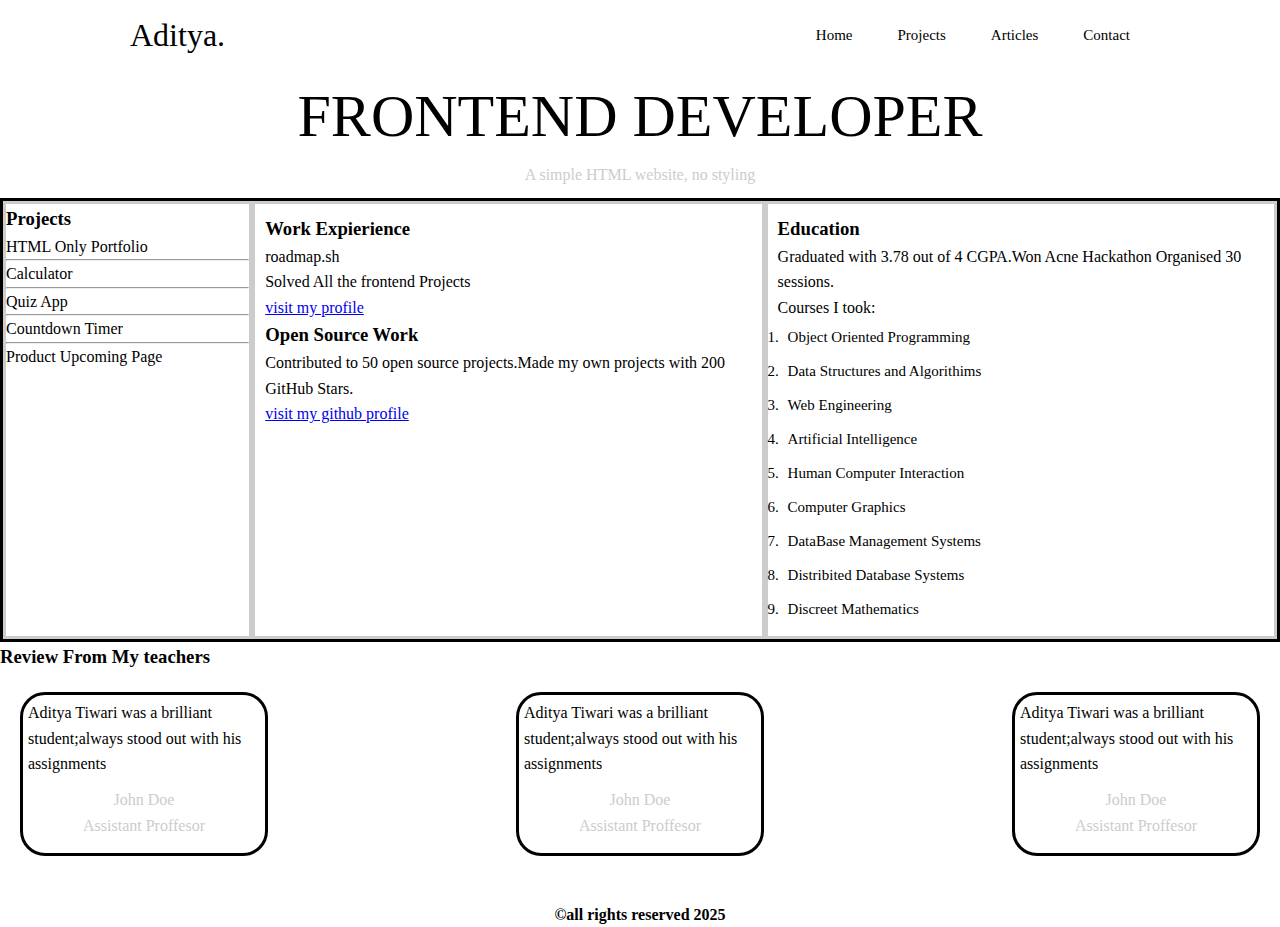
<file: Basic HTML Website/index.html>
<!DOCTYPE html>
<html lang="en">
<head>
    <meta charset="UTF-8">
    <meta name="viewpoint" content="width=device-width">
    <!-- SEO Meta Tags -->
    <meta name="description" content="A Basic HTML Website for roadmap.sh frontend">
    <meta name="Keywords" content="Frontend website,roadmap.sh,html">
    <meta name="author" content="Aditya Tiwari">
    <title>A Basic HTML Website</title>
    <link rel="stylesheet" href="style.css">
</head>
<body>     
        <!--navbar-->
        <div class="navbar">
            <div class="container flex">
            <h1 class="logo">Aditya.</h1>
                <nav>
                    <ul>
                        <li><a href="index.html">Home</a></li>
                        <li><a href="Project.html">Projects</a></li>
                        <li><a href="Article.html">Articles</a></li>
                        <li><a href="Contact.html">Contact</a></li> 
                    </ul>                        
                </nav>
            </div>                
    </div>
    <main>
        <div class="container-3">
        <h2><span>FRONTEND</span> DEVELOPER</h2>  
            <p>A simple HTML website, no styling</p>
    </div>    
        <div class="container-1">
            <div class="box-1">
           <h3>Projects</h3>
            HTML Only Portfolio
           <hr>
            Calculator
           <hr>
            Quiz App
           <hr>
            Countdown Timer
           <hr>
            Product Upcoming Page        
            </div>
                <div class="box-2">
                   <h3>Work Expierience</h3>
                       roadmap.sh
                    <br>
                       Solved All the frontend Projects
                    <br>
            <a href="https://roadmap.sh/u/adityatiwari" id="link">visit my profile</a>
            <br>
            <h3>Open Source Work</h3>
            Contributed to 50 open source projects.Made my own projects with 200 GitHub Stars.
            <br>
             <a href="https://github.com/ApexStrain" id="link">visit my github profile</a>
                </div>
         <div class="box-3">
        <h3>Education</h3>
        Graduated with 3.78 out of 4 CGPA.Won Acne Hackathon Organised 30 sessions.
        <br>
        Courses I took:
        <ol>
            <li>Object Oriented Programming</li>
            <li>Data Structures and Algorithims</li>
            <li>Web Engineering</li>
            <li>Artificial Intelligence</li>
            <li>Human Computer Interaction</li>
            <li>Computer Graphics</li>
            <li>DataBase Management Systems</li>
            <li>Distribited Database Systems</li>
            <li>Discreet Mathematics</li>
        </ol>
         </div>
        </div>
         <h3>Review From My teachers</h3>
        <div class="container-2">
        <div class="container-2-box"
            id="box-4">
            Aditya Tiwari was a brilliant student;always stood out with his assignments
            <p> John Doe<br>
            Assistant Proffesor</p>
        </div>
        <div class="container-2-box" id="box-4">
            Aditya Tiwari was a brilliant student;always stood out with his assignments
            <p> John Doe<br>
            Assistant Proffesor</p>
        </div>
        <div class="container-2-box" id="box-4">
            Aditya Tiwari was a brilliant student;always stood out with his assignments
            <br>
            <p> John Doe<br>
            Assistant Proffesor</p>
        </div>      
    </div>
        </main>
        <br>        
      <footer>
       <h4>&copy;all rights reserved 2025</h4>
</footer>
</body>
</html>
</file>
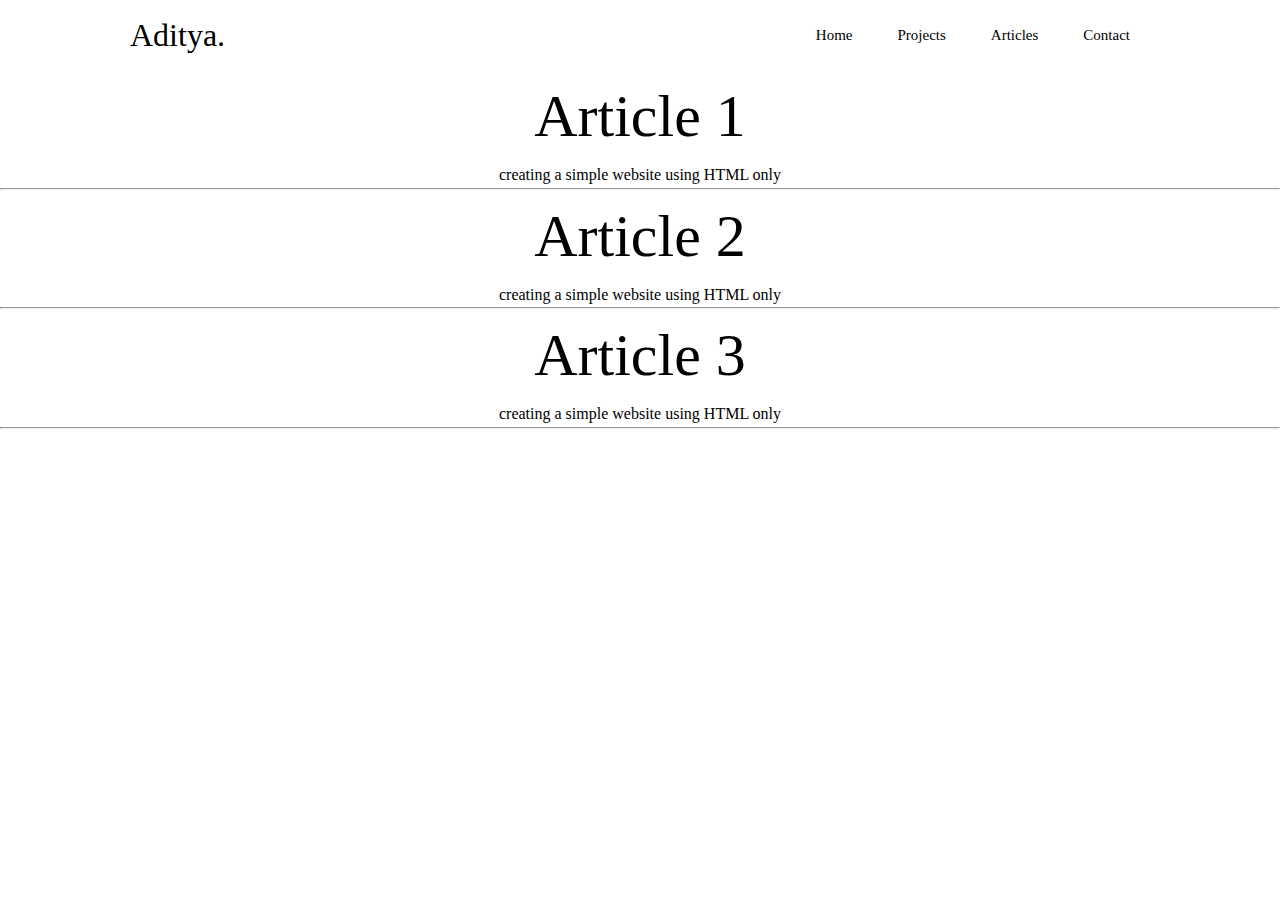
<file: Basic HTML Website/Article.html>
<!DOCTYPE html>
<html lang="en">
<head>
    <meta charset="UTF-8">
    <meta name="viewpoint" content="width=device-width">
    <!-- SEO Meta Tags -->
    <meta name="description" content="A Basic HTML Website for roadmap.sh frontend">
    <meta name="Keywords" content="Frontend website,roadmap.sh,html">
    <meta name="author" content="Aditya Tiwari">
    <title>A Basic HTML Website</title>
    <link rel="stylesheet" href="style.css">
</head>
<body>
    <!--navbar-->
        <div class="navbar">
            <div class="container flex">
            <h1 class="logo">Aditya.</h1>
                <nav>
                    <ul>
                        <li><a href="index.html">Home</a></li>
                        <li><a href="Project.html">Projects</a></li>
                        <li><a href="Article.html">Articles</a></li>
                        <li><a href="Contact.html">Contact</a></li> 
                    </ul>                        
                </nav>
            </div>                
    </div>
    <div class="container-3">
        <article>
            <h2>Article 1</h2>
            creating a simple website using HTML only
            <br>
            <hr>
            <h2>Article 2</h2>
            creating a simple website using HTML only
            <br>
            <hr>
            <h2>Article 3</h2>
            creating a simple website using HTML only
            <hr>
        </article>
    </div>
</body>
</html>
</file>
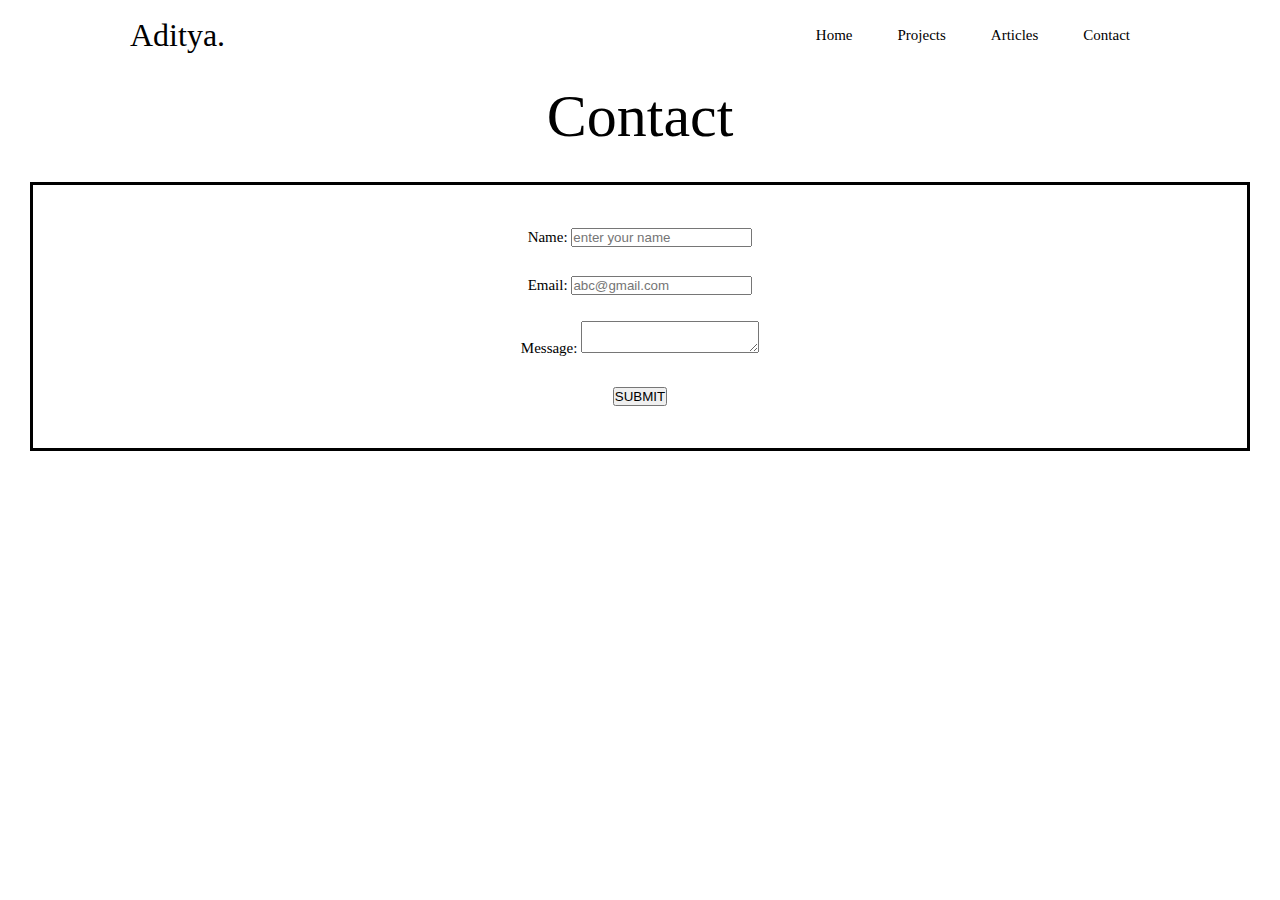
<file: Basic HTML Website/Contact.html>
<!DOCTYPE html>
<html lang="en">
<head>
    <meta charset="UTF-8">
    <meta name="viewpoint" content="width=device-width"/>
    <!-- SEO Meta Tags -->
    <meta name="description" content="A Basic HTML Website for roadmap.sh frontend"/>
    <meta name="Keywords" content="Frontend website,roadmap.sh,html"/>
    <meta name="author" content="Aditya Tiwari"/>
    <title>A Basic HTML Website</title>
    <link rel="stylesheet" href="style.css">
</head>
<body>
    <main>
         <!--navbar-->
        <div class="navbar">
            <div class="container flex">
            <h1 class="logo">Aditya.</h1>
                <nav>
                    <ul>
                        <li><a href="index.html">Home</a></li>
                        <li><a href="Project.html">Projects</a></li>
                        <li><a href="Article.html">Articles</a></li>
                        <li><a href="Contact.html">Contact</a></li> 
                    </ul>                        
                </nav>
            </div>                
    </div>
    <div class="container-3">
    <h2>Contact</h2>
    <div class="form">
    <form class="form-control">
      <label for="name">Name:</label>
      <input id="name" type="text" placeholder="enter your name">
      <br>
        <br>
      <label for="email">Email:</label>
      <input id="email" type="text" placeholder="abc@gmail.com">
      <br>
        <br>
      <label for="message">Message:</label>
      <textarea id="message" placeholder="type your message">        
      </textarea>
      <br>
        <br>
      <button>SUBMIT</button>
    </form>
    </div>
  </div>
  </main>
</body>
</html>
</file>
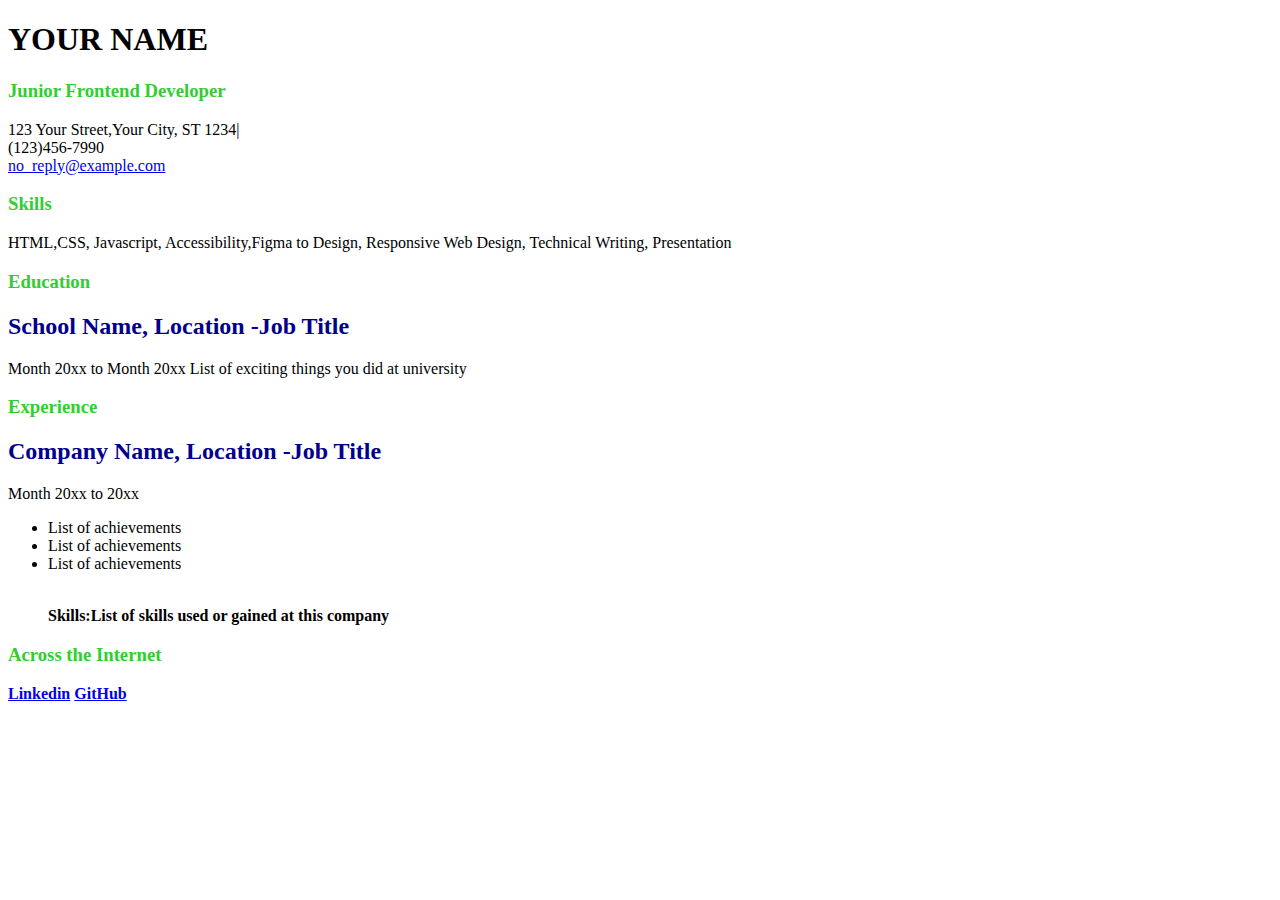
<file: single-page-cv/single-page-cv.html>
<!DOCTYPE html>
<html>

<head>
  <meta charset="UTF-8">
  <meta name="viewport" content="width=device-width, initial-scale=1">
  <title>Your Name-Junior Frontend Developer</title>
  <!--SEO Meta tags-->
  <meta name="description" content="Your Name-Junior Frontend Developer specializing in HTML,CSS, Javascript, and responsive Web design">
  <meta name="keywords" content="Frontend Developer, HTML,CSS, Javascript,Web Development, Portfolio">
  <meta name="author" content="Apex Strain">
  
  <meta property="og:title" content=Best Web Development Tips for Beginners">
  <meta property="og:description" content="Portfolio and Resume of Aditya Tiwari, specializing in frontend web development.">
  <meta property="og:image" content="https://yourwebsite.com/preview-image.jpg">
  <meta property="og:url" content="https://yourwebsite.com">
  <meta property="og:type" content="website">
  
  <link rel="stylesheet" href="style.css" type="text/css" media="all" />
  
  <link rel="icon" href="favicon.ico" type="image/x-icon">
  
</head>
<body>
    <header>
  <h1>YOUR NAME</h1>
  <h3>
    Junior Frontend Developer 
  </h3>
<p>
  123 Your Street,Your City, ST 1234|
<br>
(123)456-7990
<br>
<a href="mailto:no_reply@example.com">no_reply@example.com </a>
</p>
</header>
   <main>
<section>
<h3>
  Skills
</h3>
 <p>
   HTML,CSS, Javascript, Accessibility,Figma to Design, Responsive Web Design, Technical Writing, Presentation 
 </p>
</section>
 <section>
 <h3>
   Education 
 </h3>
 <h2>
   School Name, Location -Job Title 
 </h2>
 <p>
   Month 20xx to Month 20xx
   List of exciting things you did at university
 </p>
  </section>
<section>
 <h3>
   Experience 
 </h3>
 <h2>
   Company Name, Location -Job Title
 </h2>
 <p>
   Month 20xx to 20xx
   </p>
   <ul>
     <li>List of achievements</li>
     <li>List of achievements</li>
     <li>List of achievements</li>
     <br>
<p><strong>Skills</skills>:List of skills used or gained at this company </p>
</ul>
</section>

   </main>
   
 <footer>
 <h3>
   Across the Internet 
 </h3>
 <p>
<a href="https://www.linkedin.com/in/yourprofile">Linkedin</a>
<a href="https://github.com/yourprofile"target="_blank">GitHub</a>
</p>
 </footer>
</body>

</html>
</file>
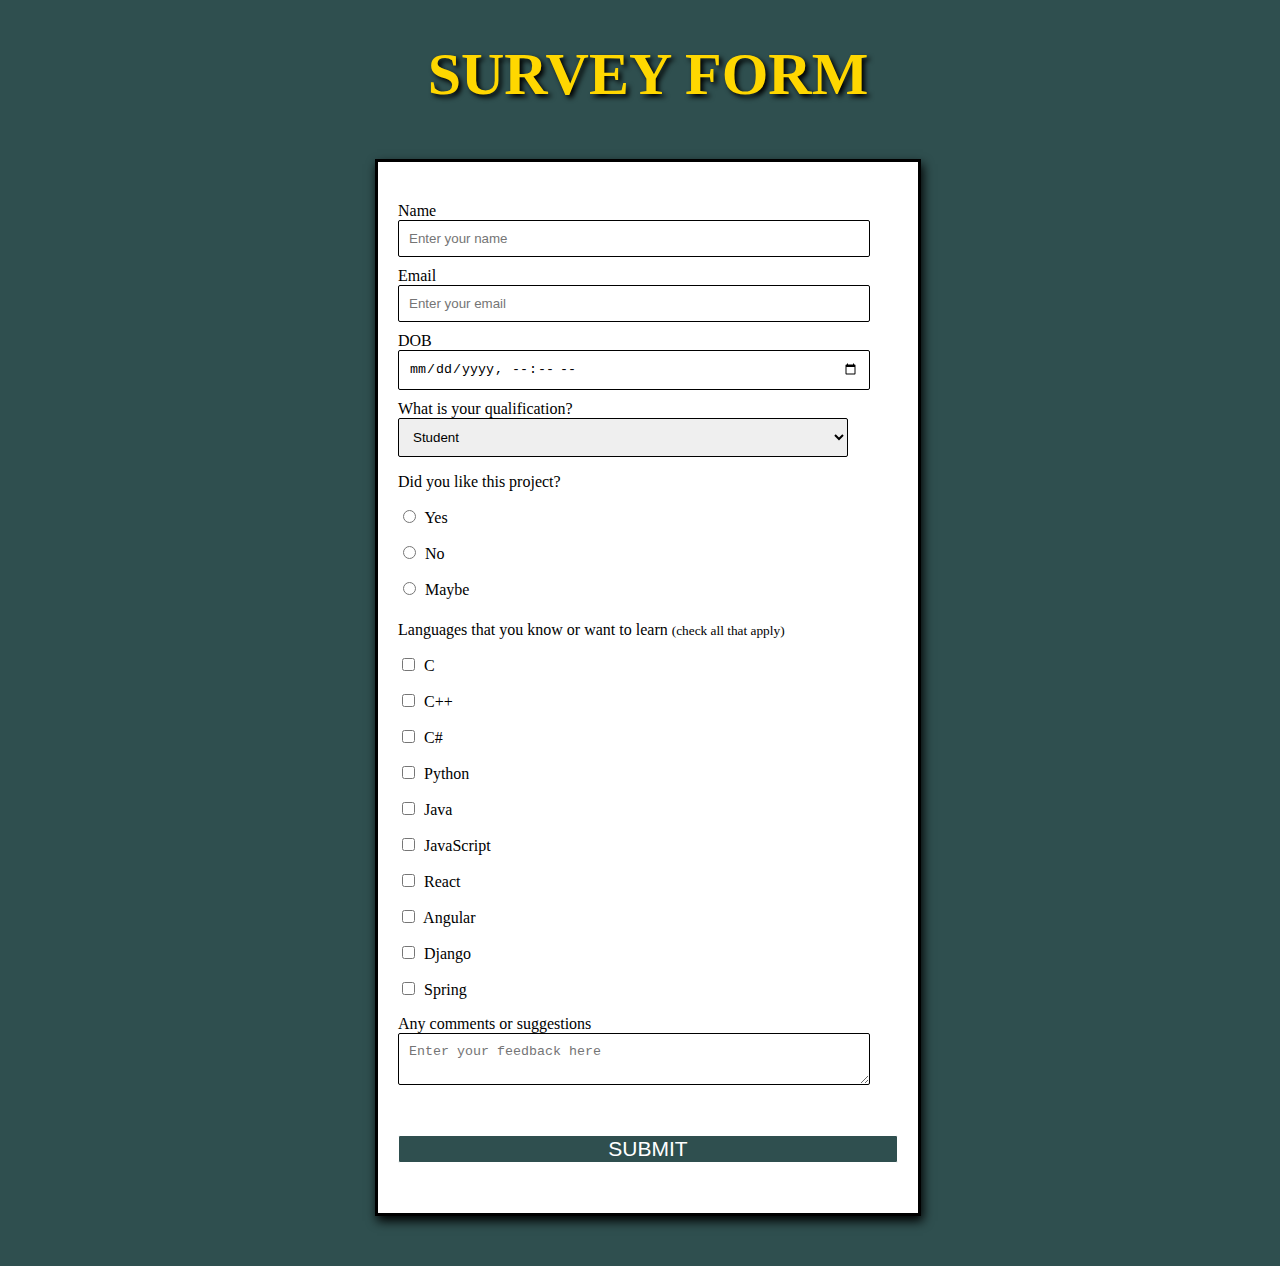
<file: survey-form/Survey-Form.html>
<!DOCTYPE html>
<html lang="en">
<head>
  <meta charset="UTF-8">
  <meta http-equiv="X-UA-Compatible" content="IE=edge">
  <meta name="viewport" content="width=device-width, initial-scale=1.0">
  <title>Survey Form</title>
  <link rel="stylesheet" href="styles.css">
</head>
<body>
  <h1>SURVEY FORM</h1>
  <div>
    <form class="form-control">
      <label for="name">Name</label>
      <input id="name" type="text" placeholder="Enter your name">

      <label for="email">Email</label>
      <input id="email" type="text" placeholder="Enter your email">

      <label for="dob">DOB</label>
      <input id="dob" type="datetime-local" placeholder="Enter your age">

      <label for="select">What is your qualification?</label>
      <select id="select">
        <option>Student</option>
        <option>Undergraduate</option>
        <option>Post-graduate</option>
        <option>Working Professional</option>
      </select>

      <p>Did you like this project?</p>
      <label><input name="tic" type="radio"> Yes</label>
      <label><input name="tic" type="radio"> No</label>
      <label><input name="tic" type="radio"> Maybe</label>

      <p>Languages that you know or want to learn <small>(check all that apply)</small></p>
      <label><input type="checkbox"> C</label>
      <label><input type="checkbox"> C++</label>
      <label><input type="checkbox"> C#</label>
      <label><input type="checkbox"> Python</label>
      <label><input type="checkbox"> Java</label>
      <label><input type="checkbox"> JavaScript</label>
      <label><input type="checkbox"> React</label>
      <label><input type="checkbox"> Angular</label>
      <label><input type="checkbox"> Django</label>
      <label><input type="checkbox"> Spring</label>

      <label for="feedback">Any comments or suggestions</label>
      <textarea id="feedback" placeholder="Enter your feedback here"></textarea>

      <button id="submit-btn">SUBMIT</button>
    </form>
  </div>
</body>
</html>
</file>
<file: Basic HTML Website/style.css>
@media(min-width:700px){.container-1{
  display: flex;
  height: auto;
  border:solid;
}
.container-2{
  display: flex;
  justify-content: space-between;
  padding: 20px;
}
  .container-3{
  text-align: center;
  height: auto;
}
}
*{
  box-sizing: border-box;
  padding: 0;
  margin: 0;
}

body{
  background-color: white;
  line-height: 1.6;
}

ul{
  list-style-type: none;
}

h1{
  font-weight: 500;
  line-height: 1.2;
  margin: 10px 0;
}

h2{
  font-weight: 500;
  font-size: 60px;
  line-height: 1.2;
  margin: 10px 0;
  text-align: center;
}
p{color: #ccc;
  text-align: center;
  margin: 10px 0;
}

.navbar{
  height: 70px;
}

.navbar ul{
  display: flex;
}

.navbar a{
  padding: 10px;
  margin: 0 5px;
  text-decoration: none;
  color: black;
}

.navbar a:hover{
  border-bottom: 2px black solid;
}
.navbar .flex{
  justify-content: space-between;
}
.container{
  max-width: 1100px;
  margin: 0 auto;
  overflow: auto;
  padding: 0 40px;
}

.flex{
  display: flex;
  justify-content: center;
  align-items: center;
  height: 100%;
}

.container-2-box{
  width:20%;
}

.box-1{flex:1;
  border: #ccc solid;
  height: auto;
  color: black;
  
}

.box-2{flex:2;
  border: #ccc solid;
  height: auto;
  padding: 10px;
  color: black;
}

.box-3{flex: 2;
  border: #ccc solid;
  height: auto;
  padding: 10px;
  color: black;
}

#box-4{
  border: solid;
  border-radius: 25px;
  padding: 5px;
  color: black;
}

.box{
  border: solid;
  height: auto;
  max-width: 100%; 
  border-radius:15px;
  text-align: center;
}

.contact{
  text-align: center;
}

li{
  font-size: 15px;
  padding: 5px;
  margin-left: 5px;
}

.form{border: solid;
  text-align: center;
  max-width: 100%;
  margin: 30px;
  padding: 40px;
  font-size: 15px;
}

h4{
  text-align: center;
}

img{
  border: solid;
}
</file>
<file: single-page-cv/style.css>
body{height: 100%,width: 100%;}
h1{
  font-family:Ariel;
  
}
h2{
  font-family:Ariel;
  color: darkblue;
  
}
h3{
  font-family:Ariel;
  color:limegreen;
}
p{
  font-family:Ariel;
}
</file>
<file: survey-form/styles.css>
/* General body styling */
body {
  height: 100%;
  width: 100%;
  background-color: darkslategray;
  text-align: center;
}

/* Heading styling */
h1 {
  font-size: 60px;
  color: gold;
  font-weight: 900;
  text-shadow: 3px 3px 5px black;
}

/* Form container */
.form-control {
  background-color: white;
  box-shadow: 2px 5px 10px black;
  max-width: 500px;
  margin: 50px auto;
  padding: 30px 20px;
  border: solid;
  text-align: left;
  display: block;
}

/* Input fields */
input, select, textarea {
  border: 1px solid;
  border-radius: 2px;
  padding: 10px;
  display: block;
  width: 90%;
  margin-bottom: 10px;
}

/* Labels */
label {
  display: block;
  margin-top: 10px;
}

/* Checkbox and Radio buttons */
input[type="checkbox"], input[type="radio"] {
  display: inline-block;
  width: auto;
  margin-right: 5px;
}

/* Submit button */
#submit-btn {
  border: 1px solid;
  border-radius: 2px;
  font-size: 21px;
  display: block;
  width: 100%;
  margin-top: 50px;
  margin-bottom: 20px;
  transition: all ease 0.2s;
  background-color: darkslategray;
  color: white;
  cursor: pointer;
}

#submit-btn:hover {
  background-color: olive;
}
</file>
